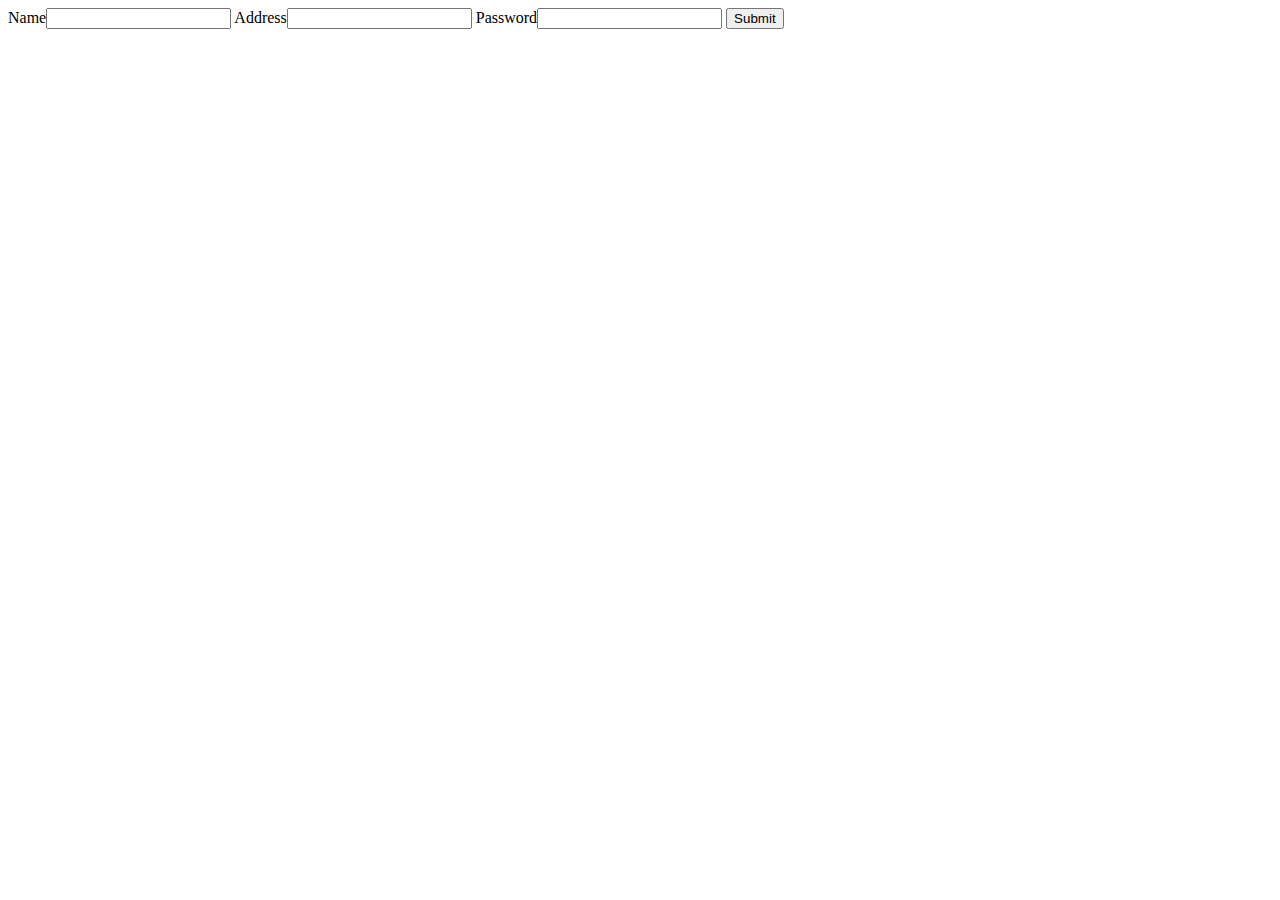
<file: form/form.html>
<!DOCTYPE html>
<html>
<head>
	<meta charset="UTF-8"/>
</head>
<body>
	<div>
		<form method="POST" action="/">
			<label>Name</label><input name="name" type="text" value=""/>
			<label>Address</label><input name="address" type="text" value=""/>
			<label>Password</label><input name="password" type="password">
			<input type="submit" value="Submit"/>
		</form>
	
	</div>
</body>
</html>
</file>
